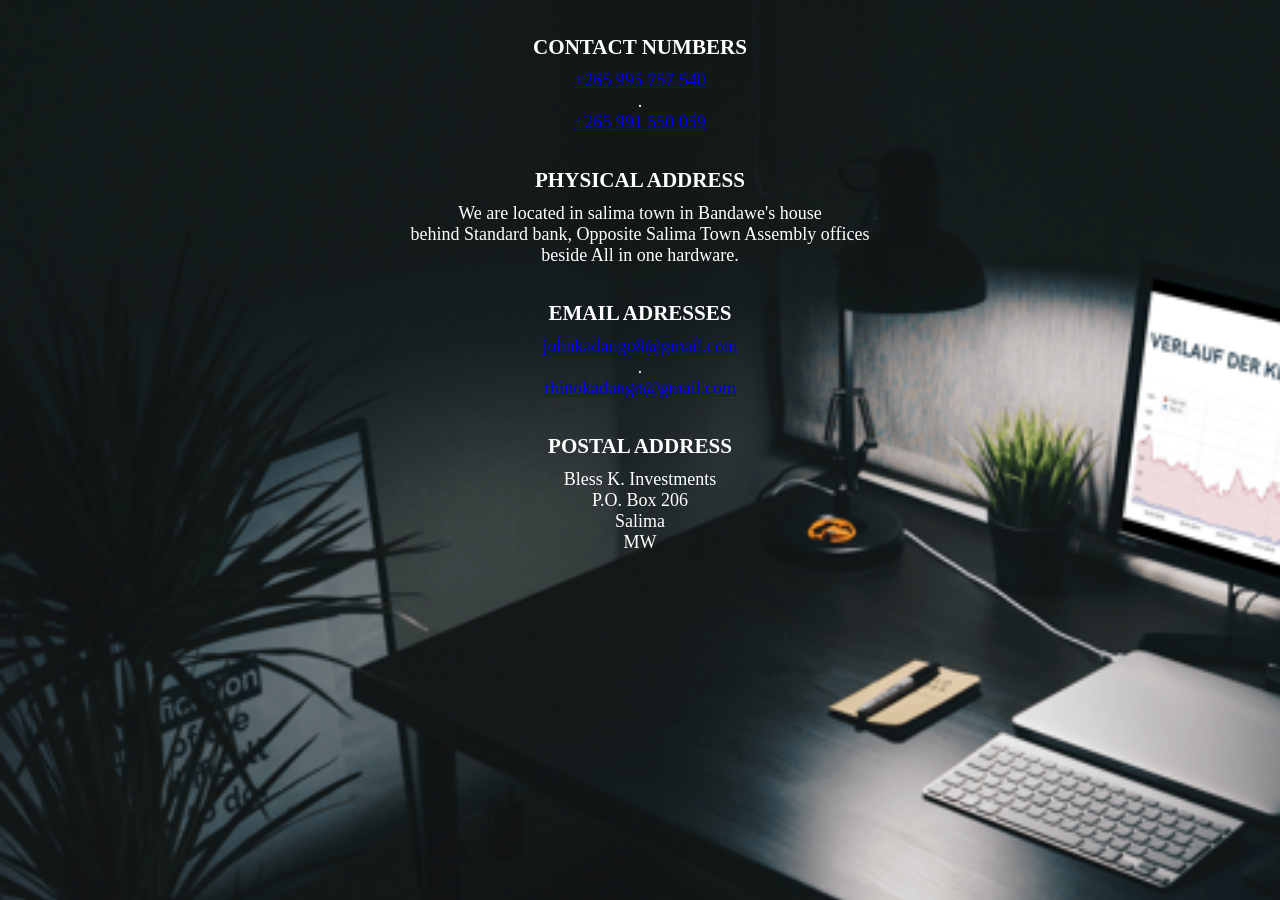
<file: contact.html>
<!DOCTYPE html>
<Html>

    <head>
        <head>
    <meta charset="UTF-8">
    <meta name="viewport" content="width=device-width, initial-scale=1.0">
    <title>Bless K Contacts</title>
    <link rel="stylesheet" href="contact.css">
</head>
    </head>

    <body>
        <h3 class="first">CONTACT NUMBERS</h3>
        <a href="tel:+265995757540">+265 995 757 540</a>
        <p>.<br></p>
        <a href="tel:+265991550059">+265 991 550 059</a>
        <h3 class="second">PHYSICAL ADDRESS</h3>
        <p>We are located in salima town in Bandawe's house</p>
        <p>behind Standard bank, Opposite Salima Town Assembly offices</p>
        <p>beside All in one hardware.</p>
        <h3 class="third">EMAIL ADRESSES</h3>
        <a href="mailto:johnkadango8@gmail.com">johnkadango8@gmail.com</a>
        <p>.<br></p>
        <a href="mailto:rhinokadango@gmail.com">rhinokadango@gmail.com</a>
        <h3 class="fourth">POSTAL ADDRESS</h3>
        <P>Bless K. Investments</P>
        <p>P.O. Box 206</p>
        <p>Salima</p>
        <p>MW</p>
    </body>
</Html>
</file>
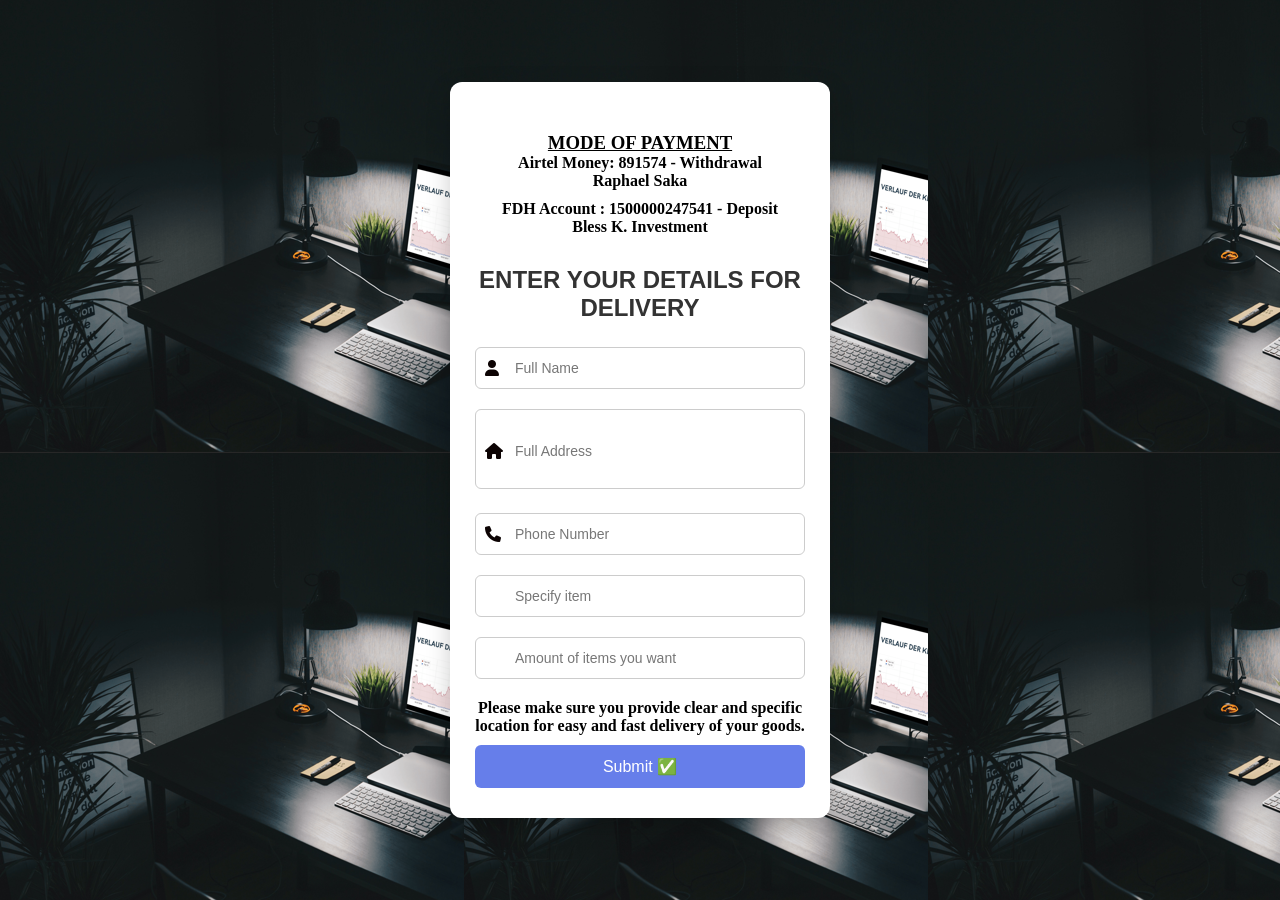
<file: form.html>
<!DOCTYPE html>
<html lang="en">
<head>
    <meta charset="UTF-8">
    <meta name="viewport" content="width=device-width, initial-scale=1.0">
    <title>Delivery form</title>
    <link rel="stylesheet" href="https://cdnjs.cloudflare.com/ajax/libs/font-awesome/6.0.0/css/all.min.css">
    <link rel="stylesheet" href="form style.css">
</head>
<body>
<div class="container">
    <form action="https://formspree.io/f/xredzwpk" method="POST" class="form">
        <h3>MODE OF PAYMENT</h3>
        <P>Airtel Money: 891574 - Withdrawal<br>Raphael Saka</P>
        <p>FDH Account : 1500000247541 - Deposit<br>Bless K. Investment</p>
        
<h2>ENTER YOUR DETAILS FOR DELIVERY</h2>

        <div class="input-group">
            <i class="fa fa-user"></i>
            <input type="text" name="fullname" required>
            <label>Full Name</label>
        </div>
        
        <div class="input-group">
            <i class="fa fa-home"></i>
            <textarea name="address" required></textarea>
            <label>Full Address</label>
        </div>
        
       
        <div class="input-group">
            <i class="fa fa-phone"></i>
            <input type="tel" name="phone" pattern="[0-9]{10,15}" required>
            <label>Phone Number</label>
        </div>
        <div class="input-group">
            
            <input type="text" name="full item details" required>
            <label>Specify item</label>
        </div>

        <div class="input-group">
            
            <input type="number" name="number" required>
            <label>Amount of items you want</label>
        </div>

            <p>Please make sure you provide clear and specific location for easy and fast delivery of your goods.</p>

        <button type="submit">Submit &#9989;</button>
    </form>
    
</div>
</body>
</html>
</file>
<file: contact.css>
* {
    margin: 0;
    padding: 0;
    box-sizing: border-box;
    font-family: 'Times New Roman', Times, serif;
    text-align: center;
   
    
}
body{
    background-image:url("back.png");
    background-repeat: no-repeat;
    background-size: cover;
    background-position: center;
    background-attachment: fixed;
    color:white;
    font-size: large;
    
    
}
h3{
    margin-top: 35px;
    margin-bottom: 10px;
}
</file>
<file: form style.css>
* {
    margin: 0;
    padding: 0;
    box-sizing: border-box;
    font-family: 'Segoe UI', sans-serif;
}
body {
    height: 100vh;
     background-image:url("back.png");
    display: flex;
    justify-content: center;
    align-items: center;
}
.container {
    width: 100%;
    max-width: 420px;
    padding: 20px;
}


.form {
    color:white;
    background: #fff;
    padding: 30px 25px;
    border-radius: 12px;
    box-shadow: 0 8px 25px rgba(0,0,0,0.2);
}
.form h2 {
    text-align: center;
    margin-bottom: 25px;
    color: #333;
    margin-top: 30px;
}
.form p{
    text-align: center;
    color: black;
    font-family: 'Times New Roman', Times, serif;
    font-weight: bold;
    margin-bottom: 10px;
    
}
.form h3{
    color:black;
    text-align: center;
    font-family: 'Times New Roman', Times, serif;
    font-weight: bold;
    text-decoration: underline;
    text-shadow: #0c0303;
    margin-top: 20px;
}
.input-group {
    position: relative;
    margin-bottom: 20px;
    
}
.input-group i {
    position: absolute;
    top: 50%;
    left: 10px;
    transform: translateY(-50%);
    color: #0c0303;
}
.input-group input,
.input-group textarea {
    width: 100%;
    padding: 12px 12px 12px 35px;
    border: 1px solid #ccc;
    border-radius: 6px;
    outline: none;
    font-size: 14px;
    background: transparent;
}
.input-group textarea {
    resize: none;
    height: 80px;
}
.input-group label {
    position: absolute;
    top: 50%;
    left: 35px;
    color: #777;
    font-size: 14px;
    transform: translateY(-50%);
    pointer-events: none;
    transition: 0.3s;
    background: #fff;
    padding: 0 5px;
}
/* Floating effect */
.input-group input:focus + label,
.input-group input:valid + label,
.input-group textarea:focus + label,
.input-group textarea:valid + label {
    top: -8px;
    font-size: 12px;
    color: #667eea;
}
/* Focus effect */
.input-group input:focus,
.input-group textarea:focus {
    border-color: #667eea;
    box-shadow: 0 0 5px rgba(102,126,234,0.5);
}
/* Button */
button {
    width: 100%;
    padding: 12px;
    background: #667eea;
    border: none;
    color: white;
    font-size: 16px;
    border-radius: 6px;
    cursor: pointer;
    transition: 0.3s;
}
button:hover {
    background: #5a67d8;
}
/* Responsive */
@media(max-width: 500px) {
    .form {
        padding: 20px;
    }
}
</file>
